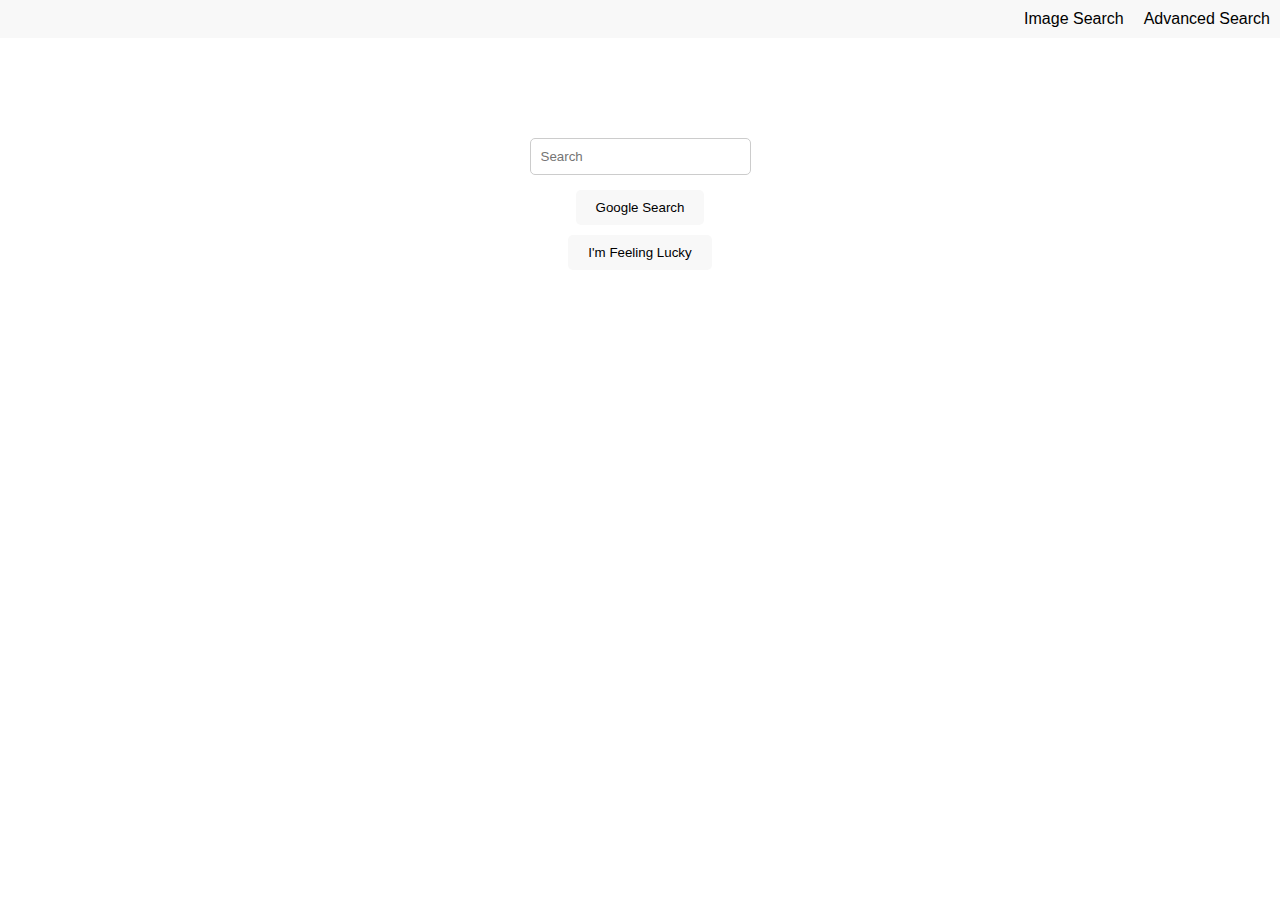
<file: index.html>
<!DOCTYPE html>
<html lang="en">
<head>
    <meta charset="UTF-8">
    <meta name="viewport" content="width=device-width, initial-scale=1.0">
    <title>Google Search</title>
    <link rel="stylesheet" href="styles.css">
</head>
<body>
    <header>
        <nav id="navbar">
            <a href="images.html">Image Search</a>
            <a href="advanced.html">Advanced Search</a>
        </nav>
    </header>
    <main>
        <section id="welcome-section">
            <form action="https://www.google.com/search" method="get">
                <input type="text" name="q" placeholder="Search">
                <input type="submit" value="Google Search">
                <input type="submit" value="I'm Feeling Lucky" formaction="https://www.google.com/search?btnI" />
            </form>
        </section>
    </main>
</body>
</html>
</file>
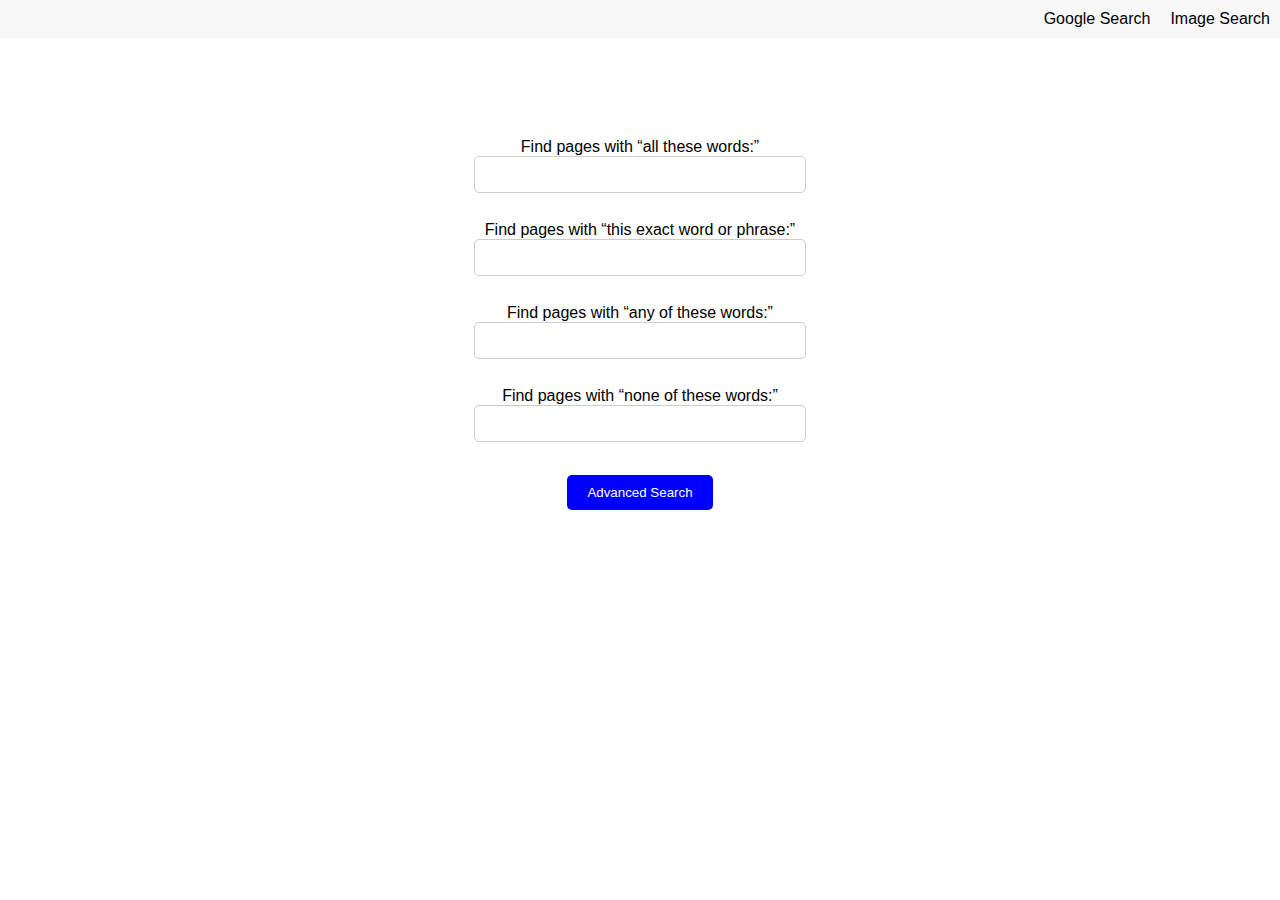
<file: advanced.html>
<!DOCTYPE html>
<html lang="en">
<head>
    <meta charset="UTF-8">
    <meta name="viewport" content="width=device-width, initial-scale=1.0">
    <title>Google Advanced Search</title>
    <link rel="stylesheet" href="styles.css">
</head>
<body>
    <header>
        <nav id="navbar">
            <a href="index.html">Google Search</a>
            <a href="images.html">Image Search</a>
        </nav>
    </header>
    <main>
        <section id="welcome-section">
            <form action="https://www.google.com/search" method="get">
                <label for="all">Find pages with “all these words:”</label>
                <input type="text" id="all" name="q">
                <br>
                <label for="exact">Find pages with “this exact word or phrase:”</label>
                <input type="text" id="exact" name="q">
                <br>
                <label for="any">Find pages with “any of these words:”</label>
                <input type="text" id="any" name="q">
                <br>
                <label for="none">Find pages with “none of these words:”</label>
                <input type="text" id="none" name="q">
                <br>
                <input type="submit" value="Advanced Search" style="background-color: blue; color: white;">
            </form>
        </section>
    </main>
</body>
</html>
</file>
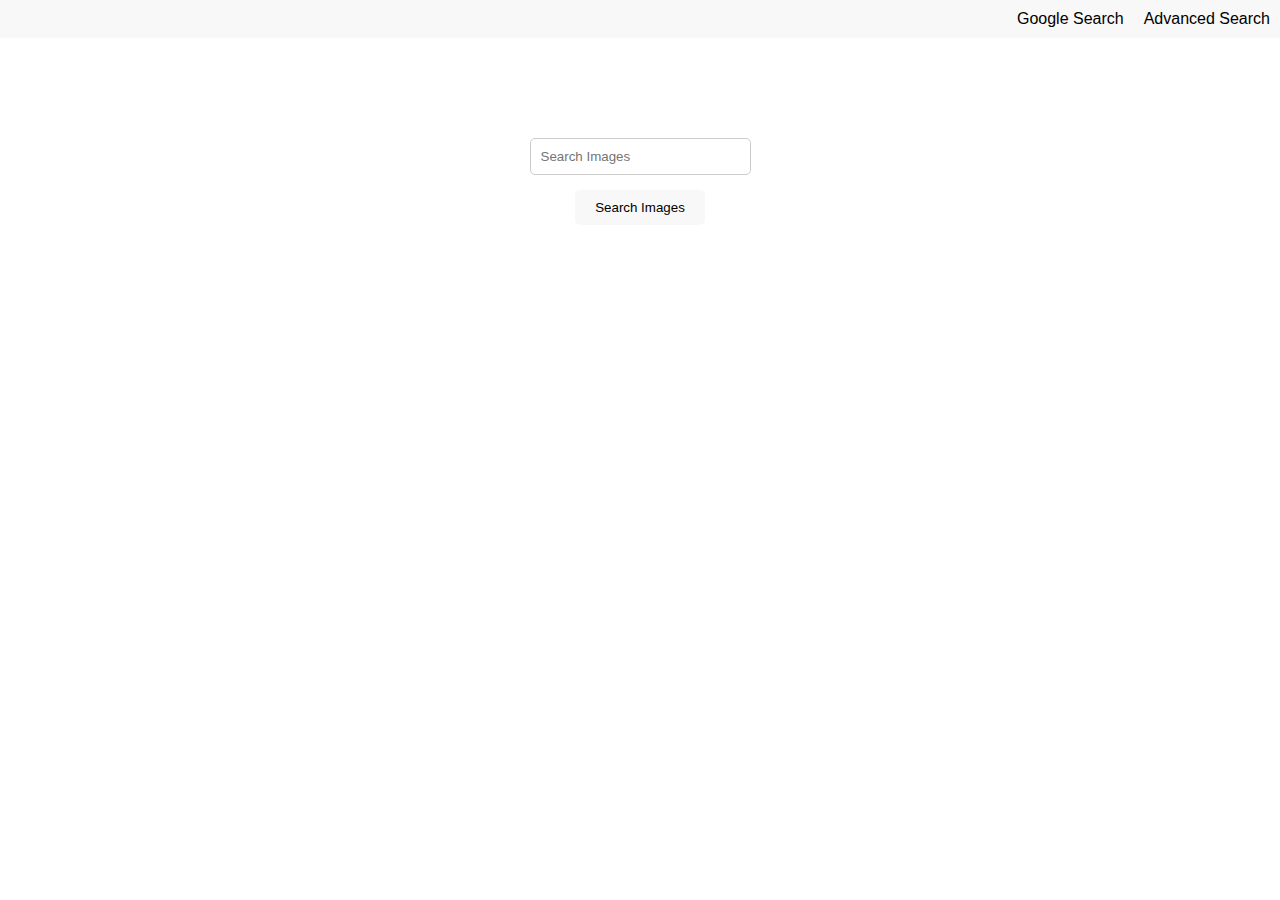
<file: images.html>
<!DOCTYPE html>
<html lang="en">
<head>
    <meta charset="UTF-8">
    <meta name="viewport" content="width=device-width, initial-scale=1.0">
    <title>Google Image Search</title>
    <link rel="stylesheet" href="styles.css">
</head>
<body>
    <header>
        <nav id="navbar">
            <a href="index.html">Google Search</a>
            <a href="advanced.html">Advanced Search</a>
        </nav>
    </header>
    <main>
        <section id="welcome-section">
            <form action="https://www.google.com/search?tbm=isch" method="get">
                <input type="text" name="q" placeholder="Search Images">
                <input type="submit" value="Search Images">
            </form>
        </section>
    </main>
</body>
</html>
</file>
<file: styles.css>
body {
    font-family: Arial, sans-serif;
    margin: 0;
    padding: 0;
}

header {
    background-color: #f8f8f8;
    padding: 10px;
}

#navbar {
    display: flex;
    justify-content: flex-end;
}

#navbar a {
    margin-left: 20px;
    text-decoration: none;
    color: #000;
}

#navbar a:hover {
    text-decoration: underline;
}

#welcome-section {
    display: flex;
    flex-direction: column;
    align-items: center;
    margin-top: 100px;
}

form {
    display: flex;
    flex-direction: column;
    align-items: center;
}

input[type="text"] {
    padding: 10px;
    margin-bottom: 10px;
    border-radius: 5px;
    border: 1px solid #ccc;
    width: 100%;
    max-width: 600px;
}

input[type="submit"] {
    padding: 10px 20px;
    border: none;
    border-radius: 5px;
    background-color: #f8f8f8;
    cursor: pointer;
    margin: 5px;
}

input[type="submit"]:hover {
    background-color: #e0e0e0;
}

@media (max-width: 600px) {
    #navbar {
        flex-direction: column;
        align-items: center;
    }
}
</file>
